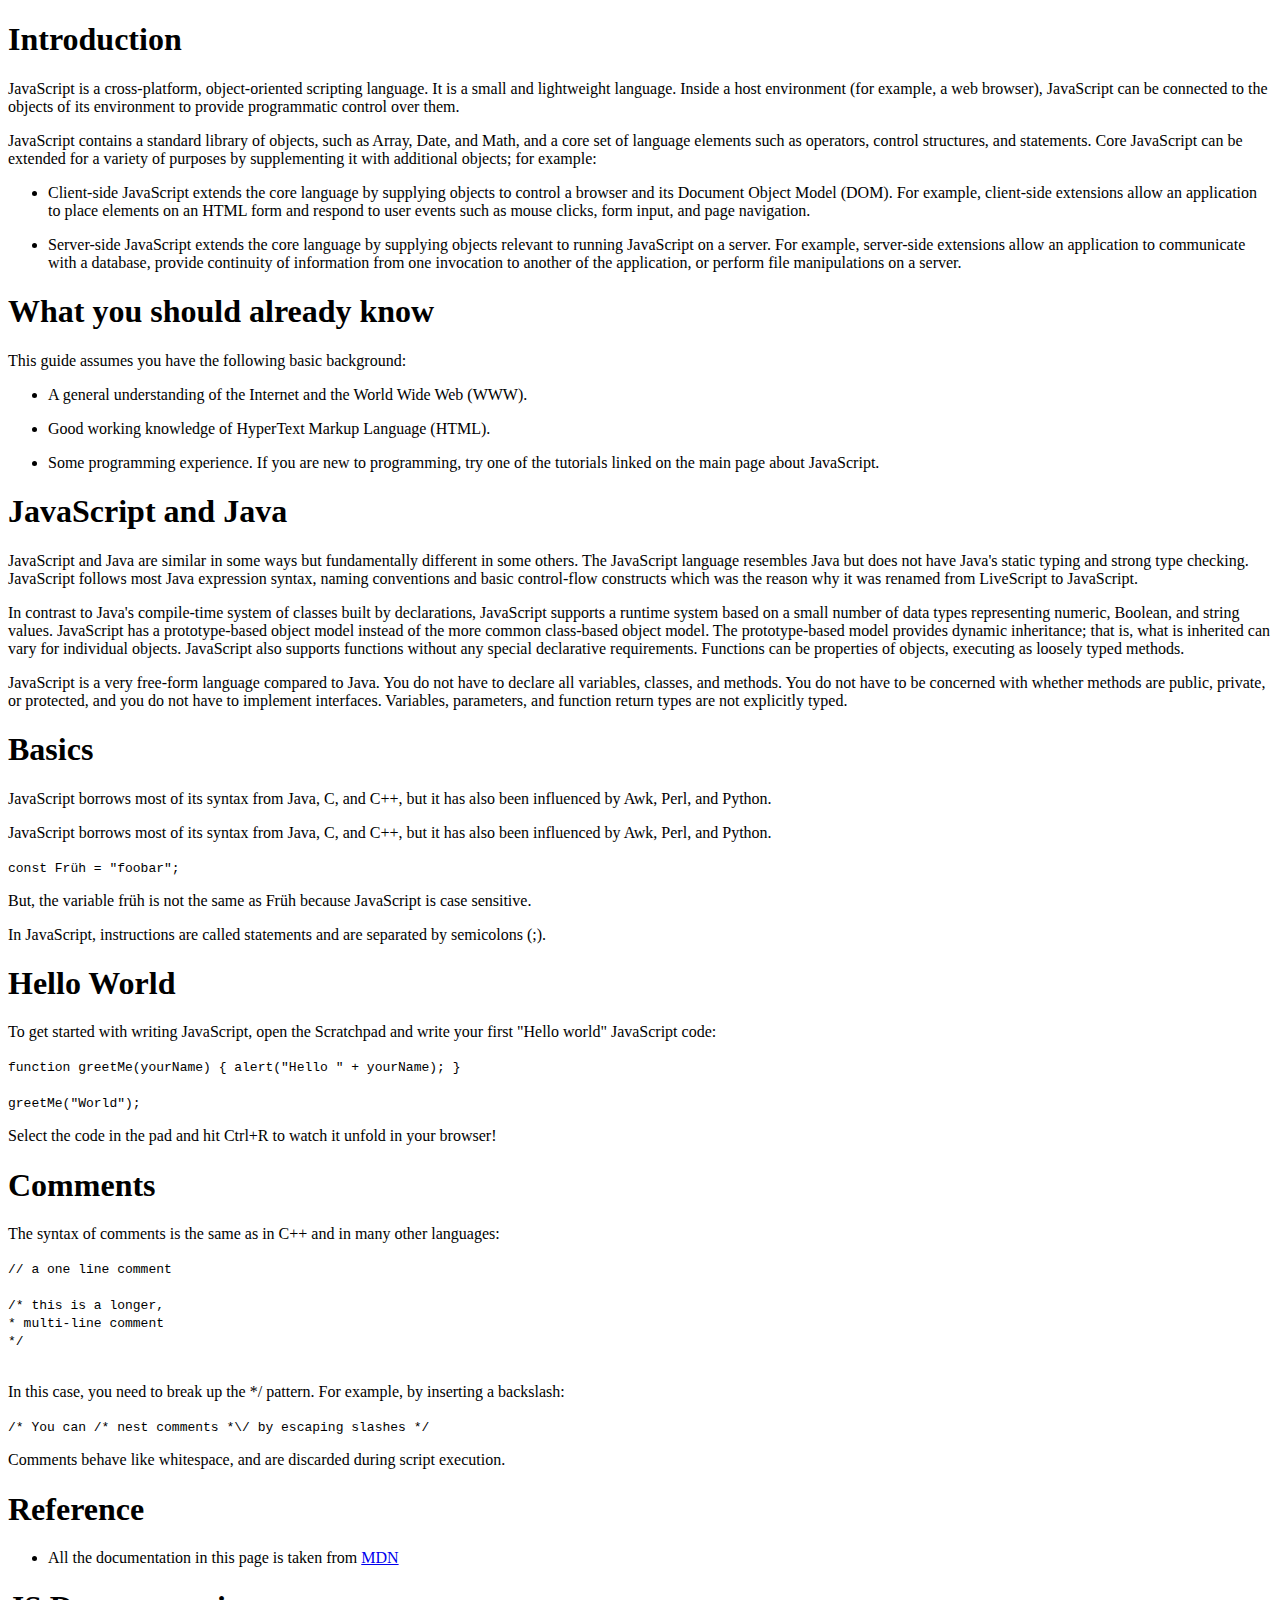
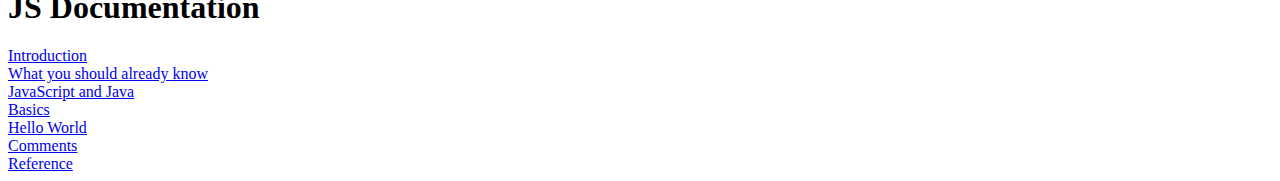
<file: Technical Documentation Page/index.html>
<!DOCTYPE html>
  <html lang="en">

    <head>
      <link rel="styleheet" href="./styles.css" />
      <meta charset="UTF-8" />
      <meta name="viewport" content="width=device-width, initial-scale=1.0" />
      <title>Technical Documentation</title>
    </head>

    <body>
      <main id="main-doc">

        <section class="main-section" id="Introduction">
          <header id="Introduction-header">
            <h1>Introduction</h1>
          </header>

            <p>JavaScript is a cross-platform, object-oriented scripting language. It is a small and lightweight language. Inside a host environment (for example, a web browser), JavaScript can be connected to the objects of its environment to provide programmatic control over them. </p>
            <p>JavaScript contains a standard library of objects, such as Array, Date, and Math, and a core set of language elements such as operators, control structures, and statements. Core JavaScript can be extended for a variety of purposes by supplementing it with additional objects; for example: </p>
            <ul>
              <li><p>Client-side JavaScript extends the core language by supplying objects to control a browser and its Document Object Model (DOM). For example, client-side extensions allow an application to place elements on an HTML form and respond to user events such as mouse clicks, form input, and page navigation. </p></li>
              <li><p>Server-side JavaScript extends the core language by supplying objects relevant to running JavaScript on a server. For example, server-side extensions allow an application to communicate with a database, provide continuity of information from one invocation to another of the application, or perform file manipulations on a server. </p></li>
            </ul>

        </section>
        <section class="main-section" id="What_you_should_already_know">
          <header id="What_you_should_already_know-header">
            <h1>What you should already know</h1>
          </header>

          <p>This guide assumes you have the following basic background:</p>
          <ul>
            <li><p>A general understanding of the Internet and the World Wide Web (WWW).</p></li>
            <li><p>Good working knowledge of HyperText Markup Language (HTML).</p></li>
            <li><p>Some programming experience. If you are new to programming, try one of the tutorials linked on the main page about JavaScript.</p></li>
          </ul>

        </section>
        <section class="main-section" id="JavaScript_and_Java">
          <header id="JavaScript_and_Java-header">
            <h1>JavaScript and Java</h1>
          </header>

          <p>JavaScript and Java are similar in some ways but fundamentally different in some others. The JavaScript language resembles Java but does not have Java's static typing and strong type checking. JavaScript follows most Java expression syntax, naming conventions and basic control-flow constructs which was the reason why it was renamed from LiveScript to JavaScript. </p>
          <p>In contrast to Java's compile-time system of classes built by declarations, JavaScript supports a runtime system based on a small number of data types representing numeric, Boolean, and string values. JavaScript has a prototype-based object model instead of the more common class-based object model. The prototype-based model provides dynamic inheritance; that is, what is inherited can vary for individual objects. JavaScript also supports functions without any special declarative requirements. Functions can be properties of objects, executing as loosely typed methods. </p>
          <p>JavaScript is a very free-form language compared to Java. You do not have to declare all variables, classes, and methods. You do not have to be concerned with whether methods are public, private, or protected, and you do not have to implement interfaces. Variables, parameters, and function return types are not explicitly typed. </p>

        </section>

        <section class="main-section" id="Basics">
          <header>
            <h1>Basics</h1>
          </header>
          <p>JavaScript borrows most of its syntax from Java, C, and C++, but it has also been influenced by Awk, Perl, and Python.</p>
          <p>JavaScript borrows most of its syntax from Java, C, and C++, but it has also been influenced by Awk, Perl, and Python.</p>
          <code>const Früh = "foobar";
</code>
<p>But, the variable früh is not the same as Früh because JavaScript is case sensitive.</p>
<p>In JavaScript, instructions are called statements and are separated by semicolons (;).</p>
        </section>

        <section class="main-section" id="Hello_World">
          <header id="Hello_World-header">
            <h1>Hello World</h1>
          </header>

          <p>To get started with writing JavaScript, open the Scratchpad and write your first "Hello world" JavaScript code: </p>
          <code>function greetMe(yourName) { alert("Hello " + yourName); }</code><br><br>
          <code>greetMe("World");</code>
          <p>Select the code in the pad and hit Ctrl+R to watch it unfold in your browser! </p>

        </section>

        <section class="main-section" id="Comments">
           
          <header>
            <h1>Comments</h1>
          </header>
          <p>The syntax of comments is the same as in C++ and in many other languages:</p>
          <code>// a one line comment</code><br>
          <code></code><br>
          <code>
/* this is a longer,</code><br>
          <code> * multi-line comment</code><br>
          <code> */</code><br>
          <code></code><br>
          <p>In this case, you need to break up the */ pattern. For example, by inserting a backslash:</p>
          <code>/* You can /* nest comments *\/ by escaping slashes */</code>
          <p>Comments behave like whitespace, and are discarded during script execution.</p>

        </section>

        <section class="main-section" id="Reference">
          <header id="Reference-header">
              <h1>Reference</h1>
          </header>
          <ul>
            <li><p>All the documentation in this page is taken from <a href="https://developer.mozilla.org/en-US/docs/Web/JavaScript/Guide" target="_blank">MDN</a></p></ul>
          </ul>
        </section>

      </main>

      <nav id="navbar">
        <header>
          <h1>JS Documentation</h1>
        </header>
        <a href="#Introduction" class="nav-link">Introduction</a><br>
        <a href="#What_you_should_already_know" class="nav-link">What you should already know</a><br>
        <a href="#JavaScript_and_Java" class="nav-link">JavaScript and Java</a><br>
        <a href="#Basics" class="nav-link">Basics</a><br>
        <a href="#Hello_World" class="nav-link">Hello World</a><br>
        <a href="#Comments" class="nav-link">Comments</a><br>
        <a href="#Reference" class="nav-link">Reference</a><br>
      </nav>

    </body>

  </html>
</file>
<file: Technical Documentation Page/styles.css>
body {
    font-family: Verdana, sans-serif;
    margin: 0;
  }
  * {
    box-sizing: border-box;
  }
  #main-doc {
    padding: 50px;
    position: absolute;
    left: 300px;
    overflow: hidden;
  }
  #navbar {
    padding-left: 30px;
    height: 100%;
    position: fixed;
    top: 0;
    z-index: 1;
    width: 300px;
    border: 1px solid grey;
  }
  #navbar .nav-link {
    display: flex;
    padding: 7px;
    margin: 7px auto;
    color: grey;
    text-decoration: none;
    cursor: pointer;
    border: 1px solid;
    width: 90%;
    overflow: hidden;
  }
  #navbar .nav-link:hover {
    color: rgba(128,128,128, 0.5);
  }
  
  @media only screen and (max-width: 725px) {
    #main-doc {
      position: absolute;
      left: 0;
      margin-top: 200px;
    }
    #navbar {
      position: absolute;
      width: 100%;
      height: 250px;
      top: 0;
      overflow: auto;
    }
    #navbar .nav-link {
      width: 100%;
      font-size: 10;
    }
  }
</file>
